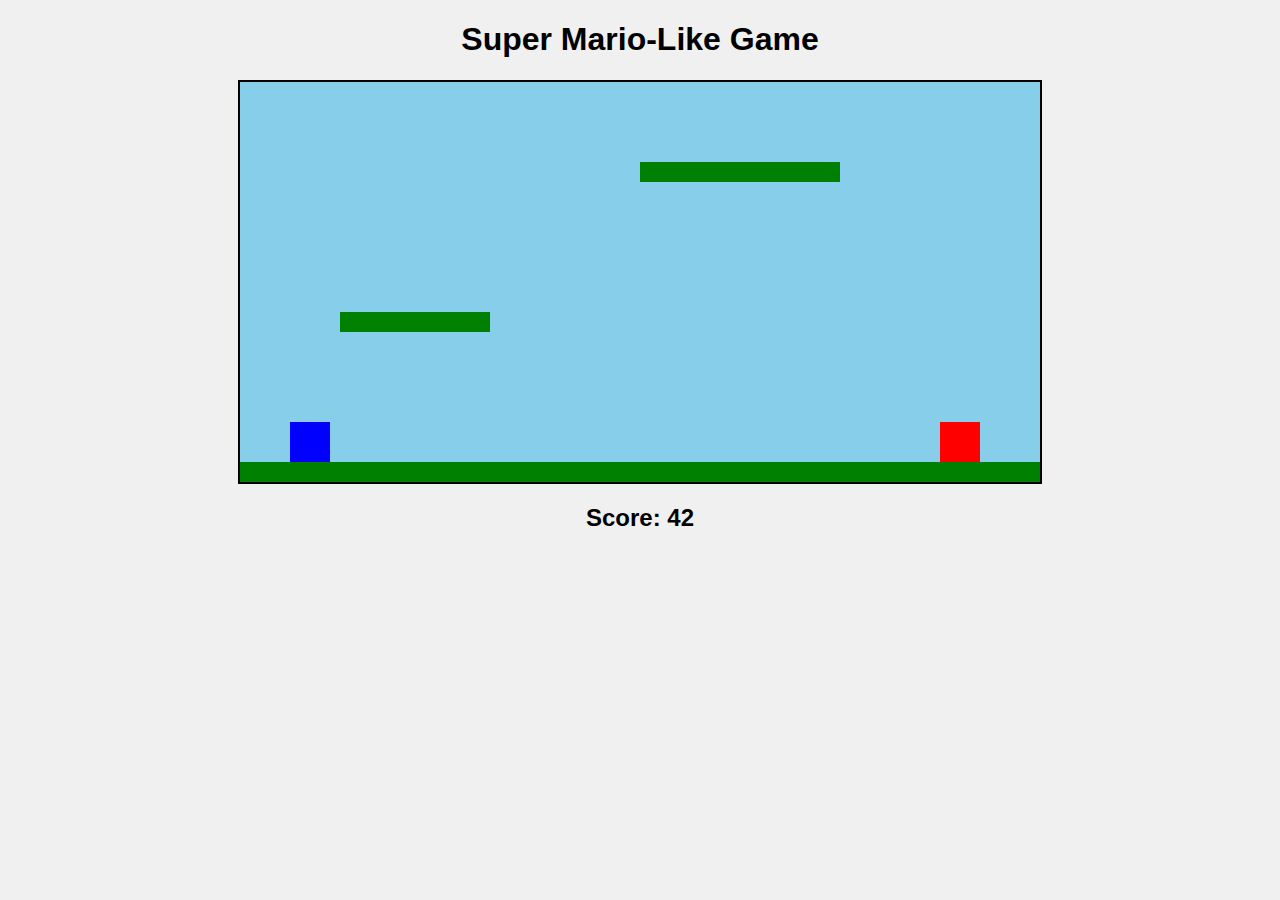
<file: index.html>
<!DOCTYPE html>
<html lang="fr">
<head>
    <meta charset="UTF-8">
    <meta name="viewport" content="width=device-width, initial-scale=1.0">
    <title>Super Mario-Like Game</title>
    <link rel="stylesheet" href="styles.css">
</head>
<body>
    <h1>Super Mario-Like Game</h1>
    <div id="game-container">
        <div id="player"></div>
        <div class="platform" style="bottom: 0; left: 0; width: 100%;"></div>
        <div class="platform" style="bottom: 150px; left: 100px; width: 150px;"></div>
        <div class="platform" style="bottom: 300px; left: 400px; width: 200px;"></div>
        <div id="monster"></div>
    </div>
    <div id="score-board">
        Score: <span id="score">0</span>
    </div>
    <script src="script.js"></script>
</body>
</html>
</file>
<file: styles.css>
/* Style général */
body {
    font-family: Arial, sans-serif;
    text-align: center;
    background-color: #f0f0f0;
}

#game-container {
    width: 800px;
    height: 400px;
    background-color: #87CEEB;
    border: 2px solid #000;
    position: relative;
    margin: 0 auto;
    overflow: hidden;
    transform: translateX(0);  /* Pour le défilement */
}

#player {
    width: 40px;
    height: 40px;
    background-color: blue;
    position: absolute;
    bottom: 20px;
    left: 50px;
}

.platform {
    height: 20px;
    background-color: green;
    position: absolute;
}

#monster {
    width: 40px;
    height: 40px;
    background-color: red;
    position: absolute;
    bottom: 20px;
    left: 700px;
    animation: moveMonster 3s infinite alternate;
}

/* Animation du monstre */
@keyframes moveMonster {
    from {
        left: 700px;
    }
    to {
        left: 500px;
    }
}

/* Score */
#score-board {
    margin-top: 20px;
    font-size: 24px;
    font-weight: bold;
}
</file>
